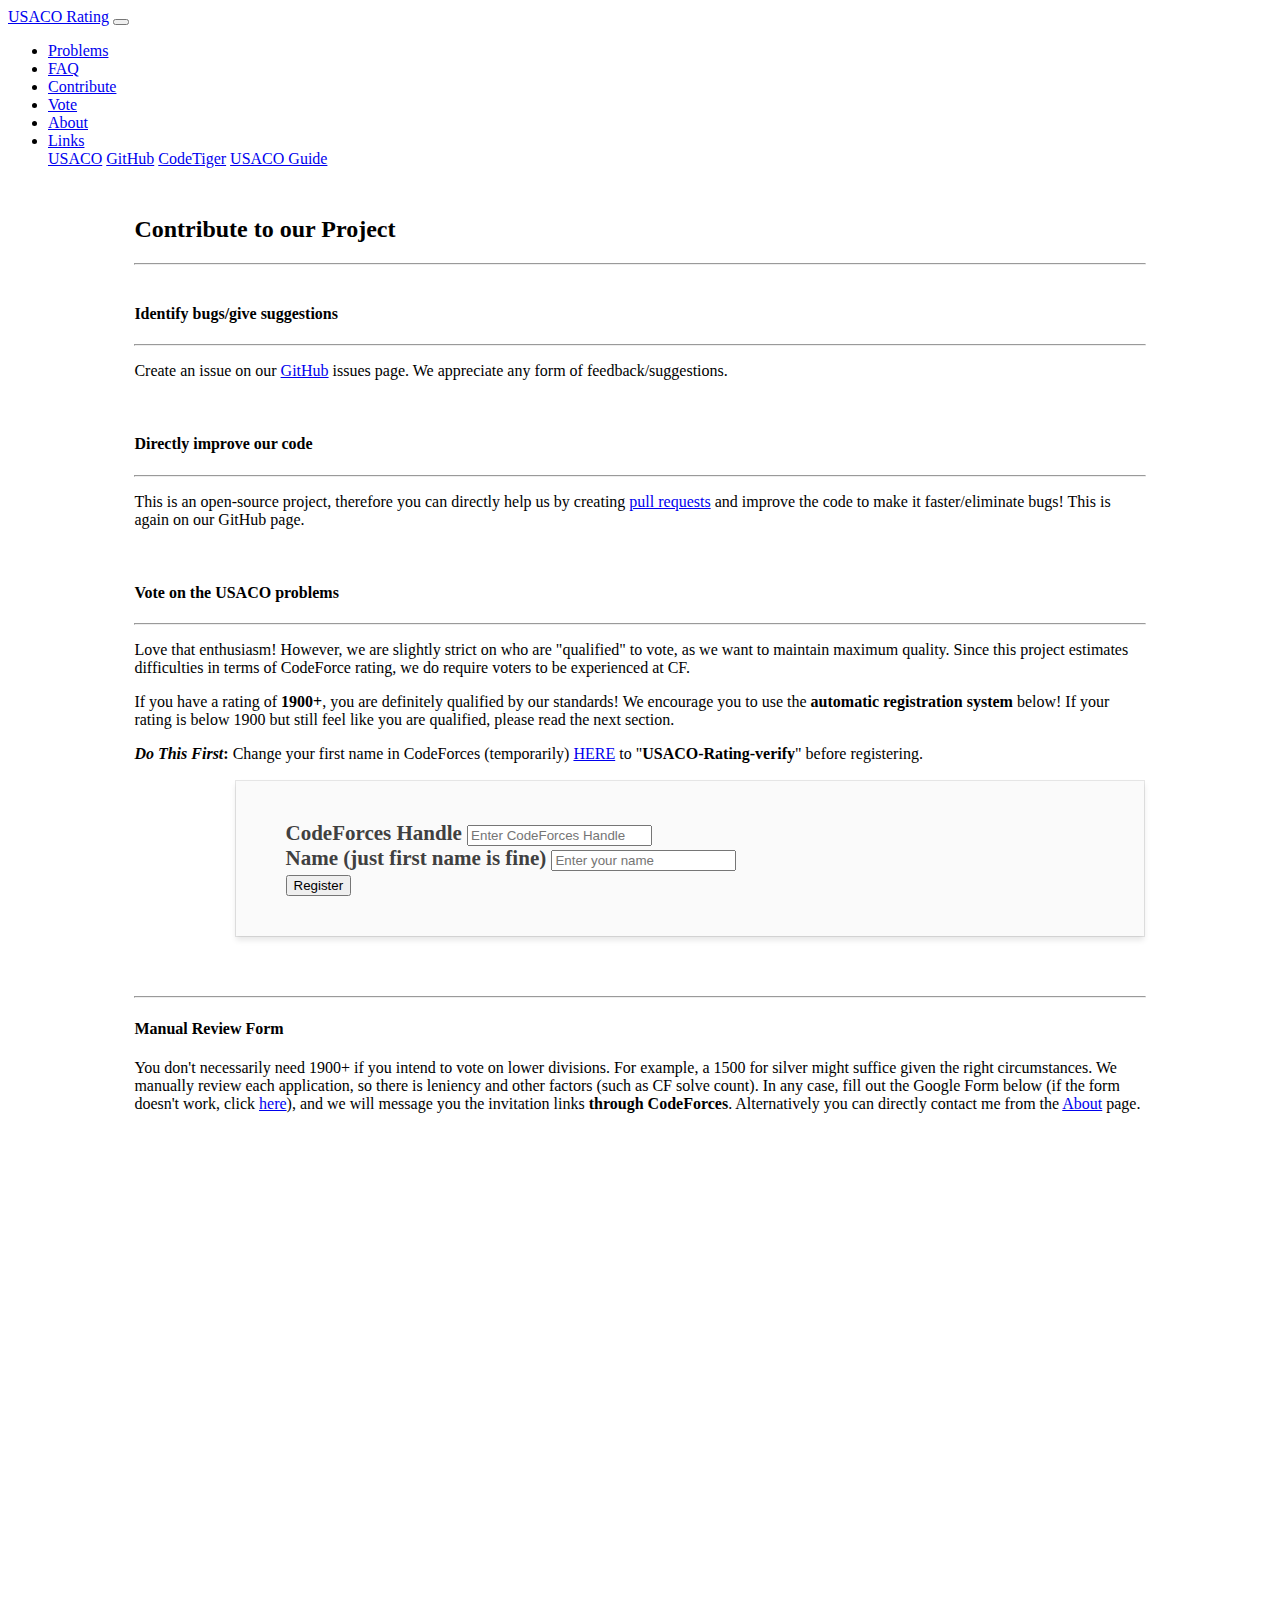
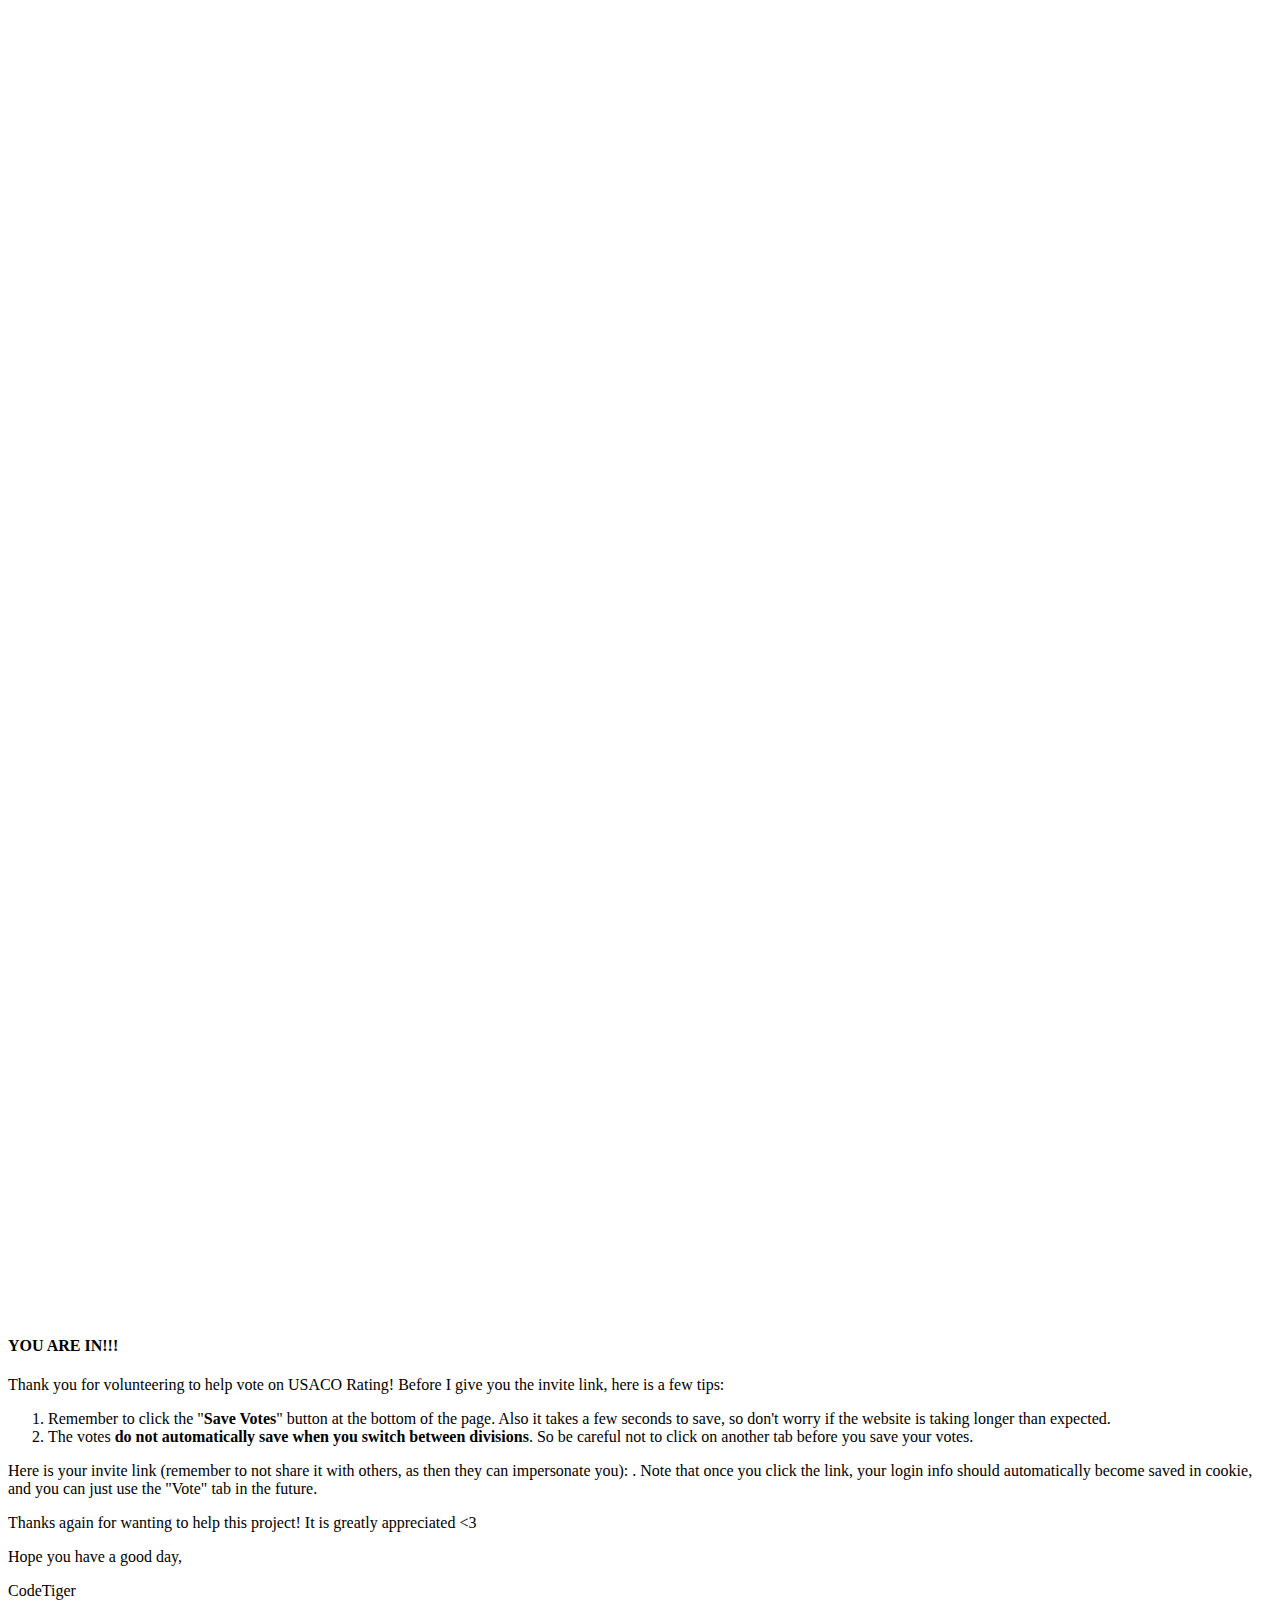
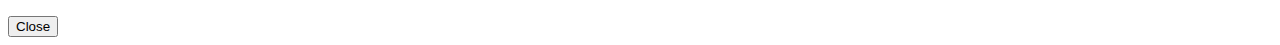
<file: frontend/contribute.html>
<!DOCTYPE html>
<html>
<head>
	<title>USACO Rating - Contribute</title>
	<meta charset="UTF-8">
	<meta name="renderer" content="webkit">
	<meta name="viewport" content="width=device-width, initial-scale=1, maximum-scale=1">
	
	<!-- <link rel="icon" href="https://codetiger.me/image/article/image16.png"> -->
	<link rel="stylesheet" href="https://cdn.jsdelivr.net/npm/bootstrap@4.6.0/dist/css/bootstrap.min.css" integrity="sha384-B0vP5xmATw1+K9KRQjQERJvTumQW0nPEzvF6L/Z6nronJ3oUOFUFpCjEUQouq2+l" crossorigin="anonymous">
	<link rel="icon" href="../favicon.png">

	<link rel="stylesheet" href="../css/main.css">
	<link rel="stylesheet" href="../css/utility.css">

	<meta name="keywords" content="codetiger,blog,usaco,codeforces,rating,estimator,practice,converter,contribute">
	<meta name="description" content="A tool to estimate the difficulties of USACO problems in terms of CodeForces rating.">
	<meta name="Author" content="CodeTiger">

	<script src="https://code.jquery.com/jquery-3.6.0.min.js" integrity="sha256-/xUj+3OJU5yExlq6GSYGSHk7tPXikynS7ogEvDej/m4=" crossorigin="anonymous"></script>
	<script src="https://cdn.jsdelivr.net/npm/bootstrap@4.6.0/dist/js/bootstrap.min.js" integrity="sha384-+YQ4JLhjyBLPDQt//I+STsc9iw4uQqACwlvpslubQzn4u2UU2UFM80nGisd026JF" crossorigin="anonymous"></script>
</head>

<body>
	<nav class="navbar sticky-top navbar-expand-lg navbar-dark bg-dark">
		<a class="mb-0 h1 navbar-brand active" href="../">USACO Rating</a>
		<button class="navbar-toggler" type="button" data-toggle="collapse" data-target="#navbarSupportedContent" aria-controls="navbarSupportedContent" aria-expanded="false" aria-label="Toggle navigation">
			<span class="navbar-toggler-icon"></span>
		</button>

		<div class="collapse navbar-collapse" id="navbarSupportedContent">
			<ul class="navbar-nav mr-auto">
			<li class="nav-item">
				<a class="nav-link" href="../">Problems</a>
			</li>
			<li class="nav-item">
				<a class="nav-link" href="./faq.html">FAQ</a>
			</li>
			<li class="nav-item active">
				<a class="nav-link" href="./contribute.html">Contribute</a>
			</li>
			<li class="nav-item">
				<a class="nav-link" href="./vote.html">Vote</a>
			</li>
			<li class="nav-item">
				<a class="nav-link" href="./about.html">About</a>
			</li>
			<li class="nav-item dropdown">
			<a class="nav-link dropdown-toggle" href="#" id="navbarDropdown" role="button" data-toggle="dropdown" aria-haspopup="true" aria-expanded="false">
			Links
			</a>
			<div class="dropdown-menu" aria-labelledby="navbarDropdown">
				<a class="dropdown-item" href="http://usaco.org/">USACO</a>
				<a class="dropdown-item" href="https://github.com/CodeTiger927/USACO-Rating">GitHub</a>
				<a class="dropdown-item" href="https://codetiger.me/">CodeTiger</a>
				<a class="dropdown-item" href="https://usaco.guide/">USACO Guide</a>
			</div>
			</li>
			</ul>
		</div>
	</nav>

	<div class="main-container" style="margin-left: 10%;width: 80%;margin-right: 10%;">
		<h2>Contribute to our Project</h2>
		<hr style="margin-bottom: 40px;">
		<h4>Identify bugs/give suggestions</h4>
		<hr>
		<p>Create an issue on our <a href="https://github.com/CodeTiger927/USACO-Rating">GitHub</a> issues page. We appreciate any form of feedback/suggestions.</p><br>
		<h4>Directly improve our code</h4>
		<hr>
		<p>This is an open-source project, therefore you can directly help us by creating <a href="https://github.com/CodeTiger927/USACO-Rating/pulls">pull requests</a> and improve the code to make it faster/eliminate bugs! This is again on our GitHub page.</p><br>
		<h4>Vote on the USACO problems</h4>
		<hr>
		<p>Love that enthusiasm! However, we are slightly strict on who are "qualified" to vote, as we want to maintain maximum quality. Since this project estimates difficulties in terms of CodeForce rating, we do require voters to be experienced at CF.</p>
		<p>If you have a rating of <b>1900+</b>, you are definitely qualified by our standards! We encourage you to use the <b>automatic registration system</b> below! If your rating is below 1900 but still feel like you are qualified, please read the next section.<br></p>
		<div class="alert alert-warning">
			<b><i>Do This First</i>:</b> Change your first name in CodeForces (temporarily) <a href="https://codeforces.com/settings/social" target="_blank">HERE</a> to "<b>USACO-Rating-verify</b>" before registering.
		</div>
		<div id="status"></div>
		<br>
		<div class="grayContainer" style="font-size: 21px;">
			<label for="username"><b>CodeForces Handle</b></label>
			<input required type="text" class="form-control" id="username" placeholder="Enter CodeForces Handle">
			<br>
			<label for="name"><b>Name (just first name is fine)</b></label>
			<input required type="text" class="form-control" id="name" placeholder="Enter your name">
			<br>
			<button type="submit" class="btn btn-primary" onclick="register();">Register</button>
		</div>
		<hr>
		<h4>Manual Review Form</h4>
		<p>You don't necessarily need 1900+ if you intend to vote on lower divisions. For example, a 1500 for silver might suffice given the right circumstances. We manually review each application, so there is leniency and other factors (such as CF solve count). In any case, fill out the Google Form below (if the form doesn't work, click <a href="https://forms.gle/XgoFShucMsJ5jA8t7">here</a>), and we will message you the invitation links <b>through CodeForces</b>. Alternatively you can directly contact me from the <a href="./about.html">About</a> page.</p></p>

		<div style="width: 100%;text-align: center;">
			<iframe src="https://docs.google.com/forms/d/e/1FAIpQLSdQQ77ZAz7_Ohy5GUgALy8BEAPB9Ko95CIk5o7xJcOFM2Gvxg/viewform?embedded=true" width="800" height="1724" frameborder="0" marginheight="0" marginwidth="0">Loading…</iframe>
		</div>
	</div>

	<div class="modal fade" id="statusUpdate" tabindex="-1" role="dialog" aria-hidden="true">
		<div class="modal-dialog modal-dialog-centered modal-lg" role="document">
			<div class="modal-content">
				<div class="modal-header">
					<h4 class="modal-title" id="announcementTitles">YOU ARE IN!!!</h4>
				</div>
				<div class="modal-body">
					<p>Thank you for volunteering to help vote on USACO Rating! Before I give you the invite link, here is a few tips:</p>
					<ol>
						<li>Remember to click the "<b>Save Votes</b>" button at the bottom of the page. Also it takes a few seconds to save, so don't worry if the website is taking longer than expected.</li>
						<li> The votes <b>do not automatically save when you switch between divisions</b>. So be careful not to click on another tab before you save your votes.</li>
					</ol>

					<p>Here is your invite link (remember to not share it with others, as then they can impersonate you): <a href="" id="uniqueLink"></a>. Note that once you click the link, your login info should automatically become saved in cookie, and you can just use the "Vote" tab in the future.</p>

					<p>Thanks again for wanting to help this project! It is greatly appreciated <3</p>

					<p>Hope you have a good day,</p>
					<p>CodeTiger</p>
				</div>
				<div class="modal-footer">
					<button type="button" class="btn btn-secondary" data-dismiss="modal">Close</button>
				</div>
			</div>
		</div>
	</div>

	<script type="text/javascript">
		function register() {
			var username = $("#username").val();
			var name = $("#name").val();
			$.post("../backend/data.php",{"type":7,"username":username,"name":name},(data) => {
				console.log(data);
				if(data["status"] == 1) {
					// Yay success
					var id = data["id"];
					$("#uniqueLink").attr("href","https://codetiger.me/project/usaco/frontend/vote.html?id=" + id);
					$("#uniqueLink").text("https://codetiger.me/project/usaco/frontend/vote.html?id=" + id);
					$("#statusUpdate").modal("show");
				}else{
					// Some error
					var message = data["message"];
					$("#status").empty();
					$("#status").html("<div class='alert alert-danger'><b>An error has occured!</b> " + message + "</div>");
				}
			});
		}
	</script>
</body>
</html>
</file>
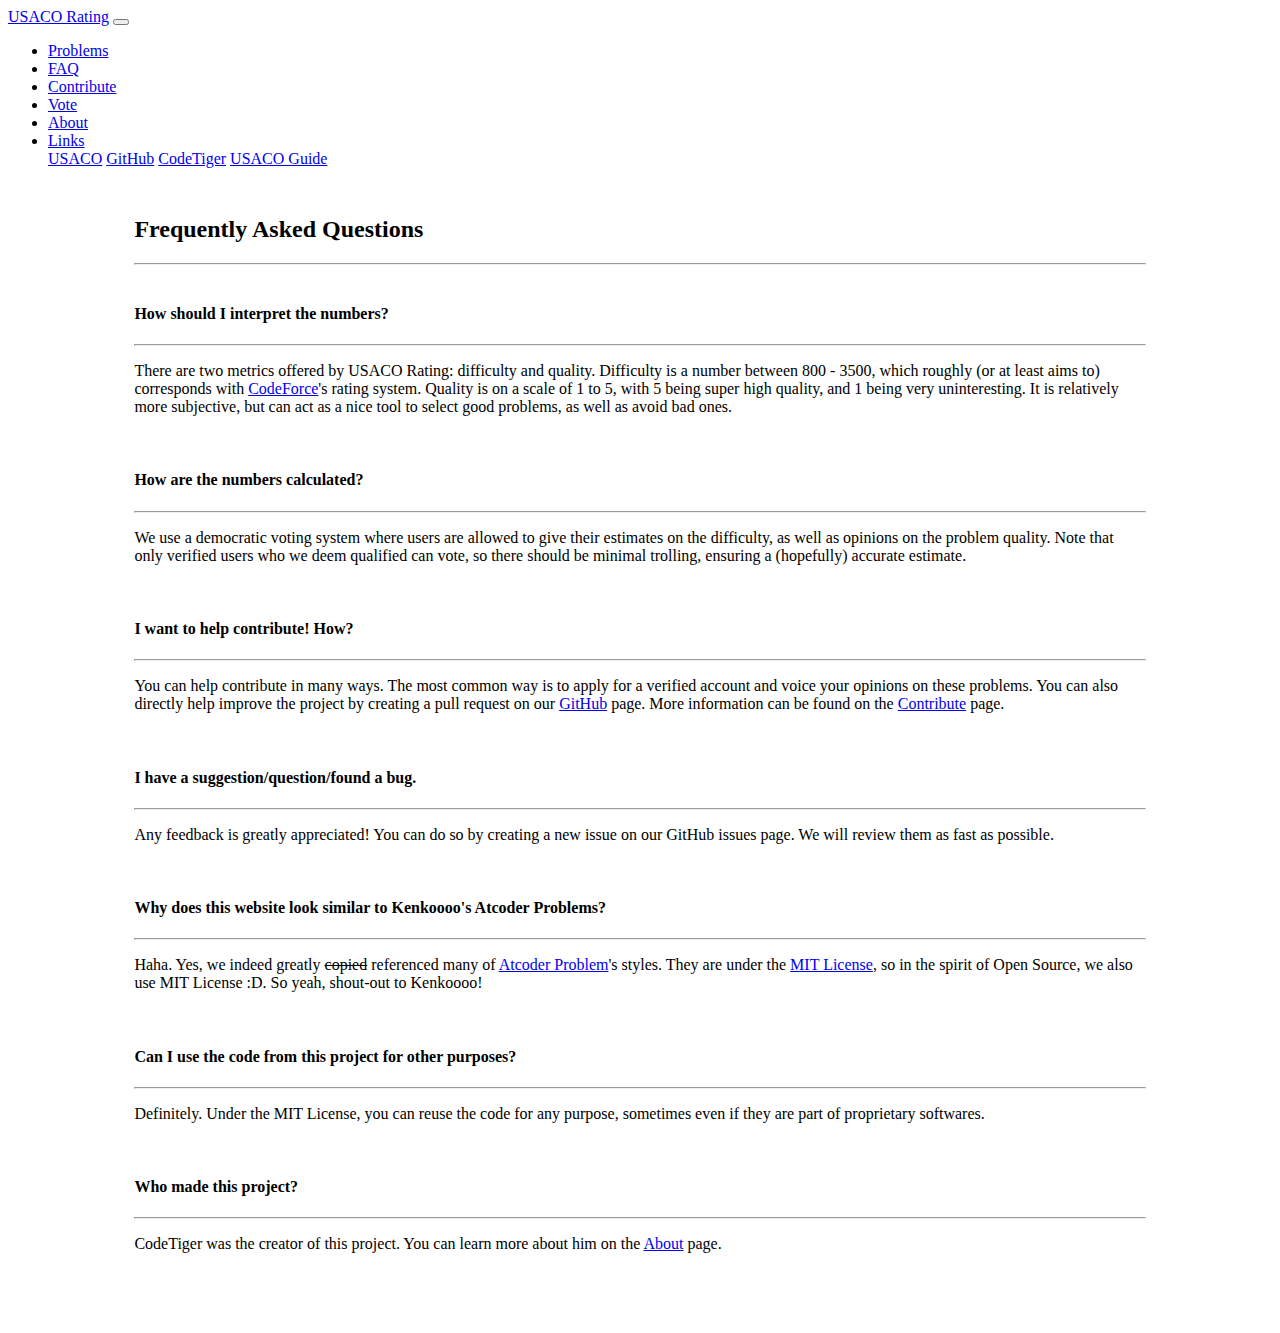
<file: frontend/faq.html>
<!DOCTYPE html>
<html>
<head>
	<title>USACO Rating - FAQ</title>

	<meta charset="UTF-8">
	<meta name="renderer" content="webkit">
	<meta name="viewport" content="width=device-width, initial-scale=1, maximum-scale=1">
	
	<!-- <link rel="icon" href="https://codetiger.me/image/article/image16.png"> -->
	<link rel="stylesheet" href="https://cdn.jsdelivr.net/npm/bootstrap@4.6.0/dist/css/bootstrap.min.css" integrity="sha384-B0vP5xmATw1+K9KRQjQERJvTumQW0nPEzvF6L/Z6nronJ3oUOFUFpCjEUQouq2+l" crossorigin="anonymous">
	<link rel="icon" href="../favicon.png">

	<link rel="stylesheet" href="../css/main.css">
	<link rel="stylesheet" href="../css/utility.css">

	<meta name="keywords" content="codetiger,blog,usaco,codeforces,rating,estimator,practice,converter,faq,frequently asked questions">
	<meta name="description" content="A tool to estimate the difficulties of USACO problems in terms of CodeForces rating.">
	<meta name="Author" content="CodeTiger">

	<script src="https://code.jquery.com/jquery-3.6.0.min.js" integrity="sha256-/xUj+3OJU5yExlq6GSYGSHk7tPXikynS7ogEvDej/m4=" crossorigin="anonymous"></script>
	<script src="https://cdn.jsdelivr.net/npm/bootstrap@4.6.0/dist/js/bootstrap.min.js" integrity="sha384-+YQ4JLhjyBLPDQt//I+STsc9iw4uQqACwlvpslubQzn4u2UU2UFM80nGisd026JF" crossorigin="anonymous"></script>
</head>

<body>
	<nav class="navbar sticky-top navbar-expand-lg navbar-dark bg-dark">
		<a class="mb-0 h1 navbar-brand active" href="../">USACO Rating</a>
		<button class="navbar-toggler" type="button" data-toggle="collapse" data-target="#navbarSupportedContent" aria-controls="navbarSupportedContent" aria-expanded="false" aria-label="Toggle navigation">
			<span class="navbar-toggler-icon"></span>
		</button>

		<div class="collapse navbar-collapse" id="navbarSupportedContent">
			<ul class="navbar-nav mr-auto">
			<li class="nav-item">
				<a class="nav-link" href="../">Problems</a>
			</li>
			<li class="nav-item active">
				<a class="nav-link" href="./faq.html">FAQ</a>
			</li>
			<li class="nav-item">
				<a class="nav-link" href="./contribute.html">Contribute</a>
			</li>
			<li class="nav-item">
				<a class="nav-link" href="./vote.html">Vote</a>
			</li>
			<li class="nav-item">
				<a class="nav-link" href="./about.html">About</a>
			</li>
			<li class="nav-item dropdown">
			<a class="nav-link dropdown-toggle" href="#" id="navbarDropdown" role="button" data-toggle="dropdown" aria-haspopup="true" aria-expanded="false">
			Links
			</a>
			<div class="dropdown-menu" aria-labelledby="navbarDropdown">
				<a class="dropdown-item" href="http://usaco.org/">USACO</a>
				<a class="dropdown-item" href="https://github.com/CodeTiger927/USACO-Rating">GitHub</a>
				<a class="dropdown-item" href="https://codetiger.me/">CodeTiger</a>
				<a class="dropdown-item" href="https://usaco.guide/">USACO Guide</a>
			</div>
			</li>
			</ul>
		</div>
	</nav>

	<div class="main-container" style="margin-left: 10%;width: 80%;margin-right: 10%;">
		<h2>Frequently Asked Questions</h2>
		<hr style="margin-bottom: 40px;">
		<h4>How should I interpret the numbers?</h4>
		<hr>
		<p>There are two metrics offered by USACO Rating: difficulty and quality. Difficulty is a number between 800 - 3500, which roughly (or at least aims to) corresponds with <a href="https://codeforces.com/">CodeForce</a>'s rating system. Quality is on a scale of 1 to 5, with 5 being super high quality, and 1 being very uninteresting. It is relatively more subjective, but can act as a nice tool to select good problems, as well as avoid bad ones. </p><br>
		<h4>How are the numbers calculated?</h4>
		<hr>
		<p>We use a democratic voting system where users are allowed to give their estimates on the difficulty, as well as opinions on the problem quality. Note that only verified users who we deem qualified can vote, so there should be minimal trolling, ensuring a (hopefully) accurate estimate.</p><br>
		<h4>I want to help contribute! How?</h4>
		<hr>
		<p>You can help contribute in many ways. The most common way is to apply for a verified account and voice your opinions on these problems. You can also directly help improve the project by creating a pull request on our <a href="https://github.com/CodeTiger927/USACO-Rating/">GitHub</a> page. More information can be found on the <a href="./contribute.html">Contribute</a> page.</p><br>
		<h4>I have a suggestion/question/found a bug.</h4>
		<hr>
		<p>Any feedback is greatly appreciated! You can do so by creating a new issue on our GitHub issues page. We will review them as fast as possible.</p><br>
		<h4>Why does this website look similar to Kenkoooo's Atcoder Problems?</h4>
		<hr>
		<p>Haha. Yes, we indeed greatly <s>copied</s> referenced many of <a href="https://kenkoooo.com/atcoder/#/table/">Atcoder Problem</a>'s styles. They are under the <a href="https://opensource.org/licenses/MIT">MIT License</a>, so in the spirit of Open Source, we also use MIT License :D. So yeah, shout-out to Kenkoooo!</p><br>
		<h4>Can I use the code from this project for other purposes?</h4>
		<hr>
		<p>Definitely. Under the MIT License, you can reuse the code for any purpose, sometimes even if they are part of proprietary softwares.</p><br>
		<h4>Who made this project?</h4>
		<hr>
		<p>CodeTiger was the creator of this project. You can learn more about him on the <a href="./about.html">About</a> page.</p>
	</div>
</body>
</html>
</file>
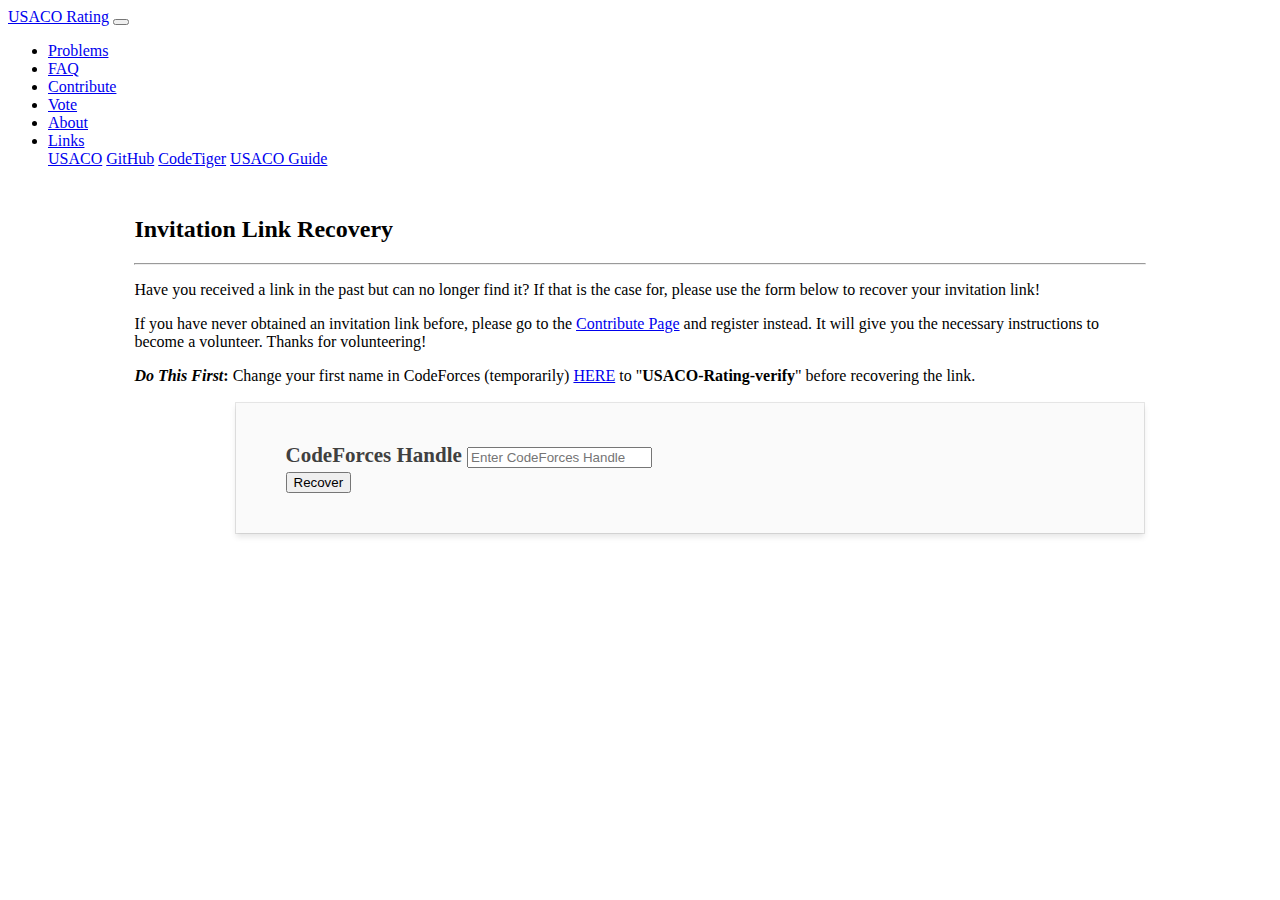
<file: frontend/recovery.html>
<!DOCTYPE html>
<html>
<head>
	<title>USACO Rating - Recovery</title>
	<meta charset="UTF-8">
	<meta name="renderer" content="webkit">
	<meta name="viewport" content="width=device-width, initial-scale=1, maximum-scale=1">
	
	<!-- <link rel="icon" href="https://codetiger.me/image/article/image16.png"> -->
	<link rel="stylesheet" href="https://cdn.jsdelivr.net/npm/bootstrap@4.6.0/dist/css/bootstrap.min.css" integrity="sha384-B0vP5xmATw1+K9KRQjQERJvTumQW0nPEzvF6L/Z6nronJ3oUOFUFpCjEUQouq2+l" crossorigin="anonymous">
	<link rel="icon" href="../favicon.png">

	<link rel="stylesheet" href="../css/main.css">
	<link rel="stylesheet" href="../css/utility.css">

	<meta name="keywords" content="codetiger,blog,usaco,codeforces,rating,estimator,practice,converter,contribute">
	<meta name="description" content="A tool to estimate the difficulties of USACO problems in terms of CodeForces rating.">
	<meta name="Author" content="CodeTiger">

	<script src="https://code.jquery.com/jquery-3.6.0.min.js" integrity="sha256-/xUj+3OJU5yExlq6GSYGSHk7tPXikynS7ogEvDej/m4=" crossorigin="anonymous"></script>
	<script src="https://cdn.jsdelivr.net/npm/bootstrap@4.6.0/dist/js/bootstrap.min.js" integrity="sha384-+YQ4JLhjyBLPDQt//I+STsc9iw4uQqACwlvpslubQzn4u2UU2UFM80nGisd026JF" crossorigin="anonymous"></script>
</head>

<body>
	<nav class="navbar sticky-top navbar-expand-lg navbar-dark bg-dark">
		<a class="mb-0 h1 navbar-brand active" href="../">USACO Rating</a>
		<button class="navbar-toggler" type="button" data-toggle="collapse" data-target="#navbarSupportedContent" aria-controls="navbarSupportedContent" aria-expanded="false" aria-label="Toggle navigation">
			<span class="navbar-toggler-icon"></span>
		</button>

		<div class="collapse navbar-collapse" id="navbarSupportedContent">
			<ul class="navbar-nav mr-auto">
			<li class="nav-item">
				<a class="nav-link" href="../">Problems</a>
			</li>
			<li class="nav-item">
				<a class="nav-link" href="./faq.html">FAQ</a>
			</li>
			<li class="nav-item">
				<a class="nav-link" href="./contribute.html">Contribute</a>
			</li>
			<li class="nav-item">
				<a class="nav-link" href="./vote.html">Vote</a>
			</li>
			<li class="nav-item">
				<a class="nav-link" href="./about.html">About</a>
			</li>
			<li class="nav-item dropdown">
			<a class="nav-link dropdown-toggle" href="#" id="navbarDropdown" role="button" data-toggle="dropdown" aria-haspopup="true" aria-expanded="false">
			Links
			</a>
			<div class="dropdown-menu" aria-labelledby="navbarDropdown">
				<a class="dropdown-item" href="http://usaco.org/">USACO</a>
				<a class="dropdown-item" href="https://github.com/CodeTiger927/USACO-Rating">GitHub</a>
				<a class="dropdown-item" href="https://codetiger.me/">CodeTiger</a>
				<a class="dropdown-item" href="https://usaco.guide/">USACO Guide</a>
			</div>
			</li>
			</ul>
		</div>
	</nav>

	<div class="main-container" style="margin-left: 10%;width: 80%;margin-right: 10%;">
		<h2>Invitation Link Recovery</h2>
		<hr>
		<p>Have you received a link in the past but can no longer find it? If that is the case for, please use the form below to recover your invitation link!</p>
		<p>If you have never obtained an invitation link before, please go to the <a href="contribute.html">Contribute Page</a> and register instead. It will give you the necessary instructions to become a volunteer. Thanks for volunteering!</p>
		<div class="alert alert-warning">
			<b><i>Do This First</i>:</b> Change your first name in CodeForces (temporarily) <a href="https://codeforces.com/settings/social" target="_blank">HERE</a> to "<b>USACO-Rating-verify</b>" before recovering the link.
		</div>
		<div id="status"></div>
		<br>
		<div class="grayContainer" style="font-size: 21px;">
			<label for="username"><b>CodeForces Handle</b></label>
			<input required type="text" class="form-control" id="username" placeholder="Enter CodeForces Handle">
			<br>
			<button type="submit" class="btn btn-primary" onclick="recover();">Recover</button>
		</div>
	</div>

	<script type="text/javascript">
		function recover() {
			var username = $("#username").val();
			$.post("../backend/data.php",{"type":8,"username":username},(data) => {
				console.log(data);
				if(data["success"] == 0) {
					// Yay success
					var id = data["id"];
					location.replace("https://codetiger.me/project/usaco/frontend/vote.html?id=" + id)					
				}else{
					// Some error
					var message = data["message"];
					$("#status").empty();
					$("#status").html("<div class='alert alert-danger'><b>An error has occured!</b> " + message + "</div>");
				}
			});
		}
	</script>
</body>
</html>
</file>
<file: css/main.css>
.main-container {
	margin-top: 3rem;
	margin-left: 6%;
	margin-right: 6%;
	margin-bottom: 80px;
	width: 88%;
}

span.difficulty-circle {
	display: inline-block;
	border-radius: 50%;
	border-style: solid;
	border-width: 1px;
	margin-right: 5px;
	height: 12px;
	width: 12px;
}

.vote-input {
	border: none;
	outline: none;
	font-size: 18px;
	width: 100%;
}

.grayContainer {
    margin-bottom: 60px;
    width: 80%;
    margin-left: 10%;
    background-color: #FAFAFA;
    box-shadow: 0 4px 6px rgb(8 8 8 / 10%), 0 0 0 1px rgb(8 8 8 / 10%);
    padding: 40px 50px 40px 50px;
    word-break: break-word;
    word-wrap: break-word;
    font-size: 18px;
    color: #404040;
}
</file>
<file: css/utility.css>
hr {
	margin-top: 10px;
	margin-bottom: 10px
}
</file>
